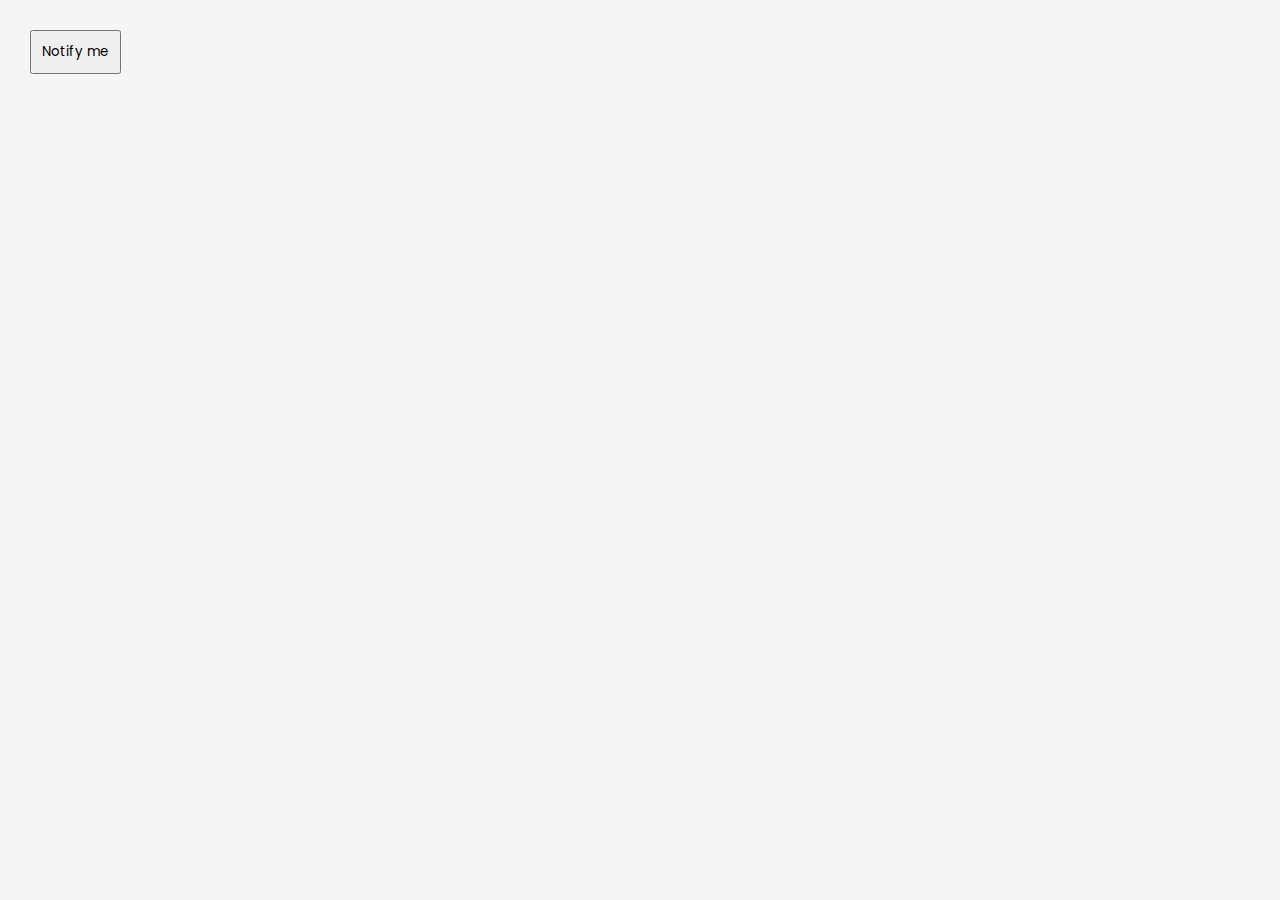
<file: notification/index.html>
<!DOCTYPE html>
<html lang="pt-BR">
    <head>
        <!-- Metatags -->
        <meta charset="UTF-8">
        <meta name="viewport" content="width=device-width, initial-scale=1.0">
        <meta http-equiv="X-UA-Compatible" content="ie=edge">
        <meta name="description" content="...">
        <meta name="keywords" content="...">
        <meta name="author" content="...">
        <meta name="robots" content="index, follow">

        <!-- Title -->
        <title>Notification</title>

        <!-- Styles -->
        <link rel="stylesheet" href="global.css">
        <link rel="stylesheet" href="notification.css">

        <!-- Scripts -->
        <script defer type="module" src="notification.js"></script>
        <script defer type="module" src="usage.js"></script>
    </head>
    <body>

        <!-- Test Button -->
        <button id="notify" style="padding: 10px;">Notify me</button>

        <!-- Notification -->
        <aside class="notification">
            <div class="notification-adjustment"></div>
        </aside>

    </body>
</html>
</file>
<file: notification/global.css>
@import url('https://fonts.googleapis.com/css2?family=Poppins:ital,wght@0,100;0,200;0,300;0,400;0,500;0,600;0,700;0,800;0,900;1,100;1,200;1,300;1,400;1,500;1,600;1,700;1,800;1,900&display=swap');
@import url("https://cdn.jsdelivr.net/npm/bootstrap-icons@1.11.3/font/bootstrap-icons.min.css");

*,
*::after,
*::before {
    margin: 0;
    padding: 0;
    box-sizing: border-box;
    outline: none;
    text-decoration: none;
    font-family: "Poppins", sans-serif;
    transition: all 0.3s ease-in-out;
    text-rendering: optimizeLegibility;
    list-style: none;
    -webkit-user-select: none;
    -moz-user-select: none;
    -ms-user-select: none;
    user-select: none;
    -webkit-tap-highlight-color: transparent;
}

html,
body { overflow-x: hidden; }

html { 
    height: 100vh;
    scroll-behavior: smooth;
}

body {  
    padding: 30px;
    background-color: #f5f5f5; 
}
</file>
<file: notification/notification.css>
aside.notification {
    position: fixed;
    top: 15px;
    right: 15px;
    height: calc(100vh - 30px);
    z-index: 8;
    display: flex;
    flex-direction: column;
    gap: 5px;
    width: 250px;
    
    overflow: hidden;
}

aside.notification > div.notification-content {
    position: relative;
    display: flex;
    flex-direction: column;
    gap: 10px;
    width: 100%;
    padding: 15px;
    border-radius: 15px;
    background-color: #111;
    box-shadow: rgba(0, 0, 0, 0.35) 0px 5px 15px;
    flex-shrink: 0;
    transform: translateX(100%);
    pointer-events: none;
}

aside.notification > div.notification-content.add {
    animation: notification-slidein 0.3s ease-out forwards;
    pointer-events: auto;
}

aside.notification > div.notification-content.remove {
    animation: notification-slideout 0.5s ease-in forwards;
    pointer-events: none;
}

aside.notification > div.notification-content.trash {
    animation: notification-trash 0.5s ease-in forwards;
    pointer-events: none;
}

@keyframes notification-slidein {
    0% { transform: translateX(100%); }
    100% { transform: translateX(0); }
}

@keyframes notification-slideout {
    0% { transform: translateX(0); }
    100% {
        transform: translateX(100%);
        opacity: 0;
    }
}

@keyframes notification-trash {
    0% { transform: translateX(0); }
    15% { transform: translateX(-5px) rotate(-1deg); }
    30% { transform: translateX(5px) rotate(1deg); }
    45% { transform: translateX(-5px) rotate(-1deg); }
    60% { transform: translateX(0); }
    100% {
        transform: translateX(100%) scale(0.5) rotate(15deg);
        opacity: 0;
    }
}

aside.notification > div.notification-content > button {
    position: absolute;
    top: 17px;
    right: 10px;
    transform: translateY(-50%);
    font-size: 15px;
    line-height: 15px;
    color: #777;
    border: 0;
    cursor: pointer;
    background-color: transparent;
}

aside.notification > div.notification-content > button:hover {
    color: #fff;
}

aside.notification > div.notification-content > h1 {
    max-width: 90%;
    font-weight: 600;
    font-size: 12px;
    text-transform: uppercase;
    color: #fff;
}

aside.notification > div.notification-content > p {
    font-size: 12px;
    color: #999;
}

aside.notification > div.notification-content > small {
    font-size: 10px;
    color: #777;
}

aside.notification > div.notification-content > div.progressbar {
    width: 100%;
    height: 5px;
    border-radius: 10px;
    background-color: #222;
}

aside.notification > div.notification-content > div.progressbar > div.percentage {
    width: 0%;
    height: 100%;
    border-radius: 10px;
    background-color: #777;
}
</file>
